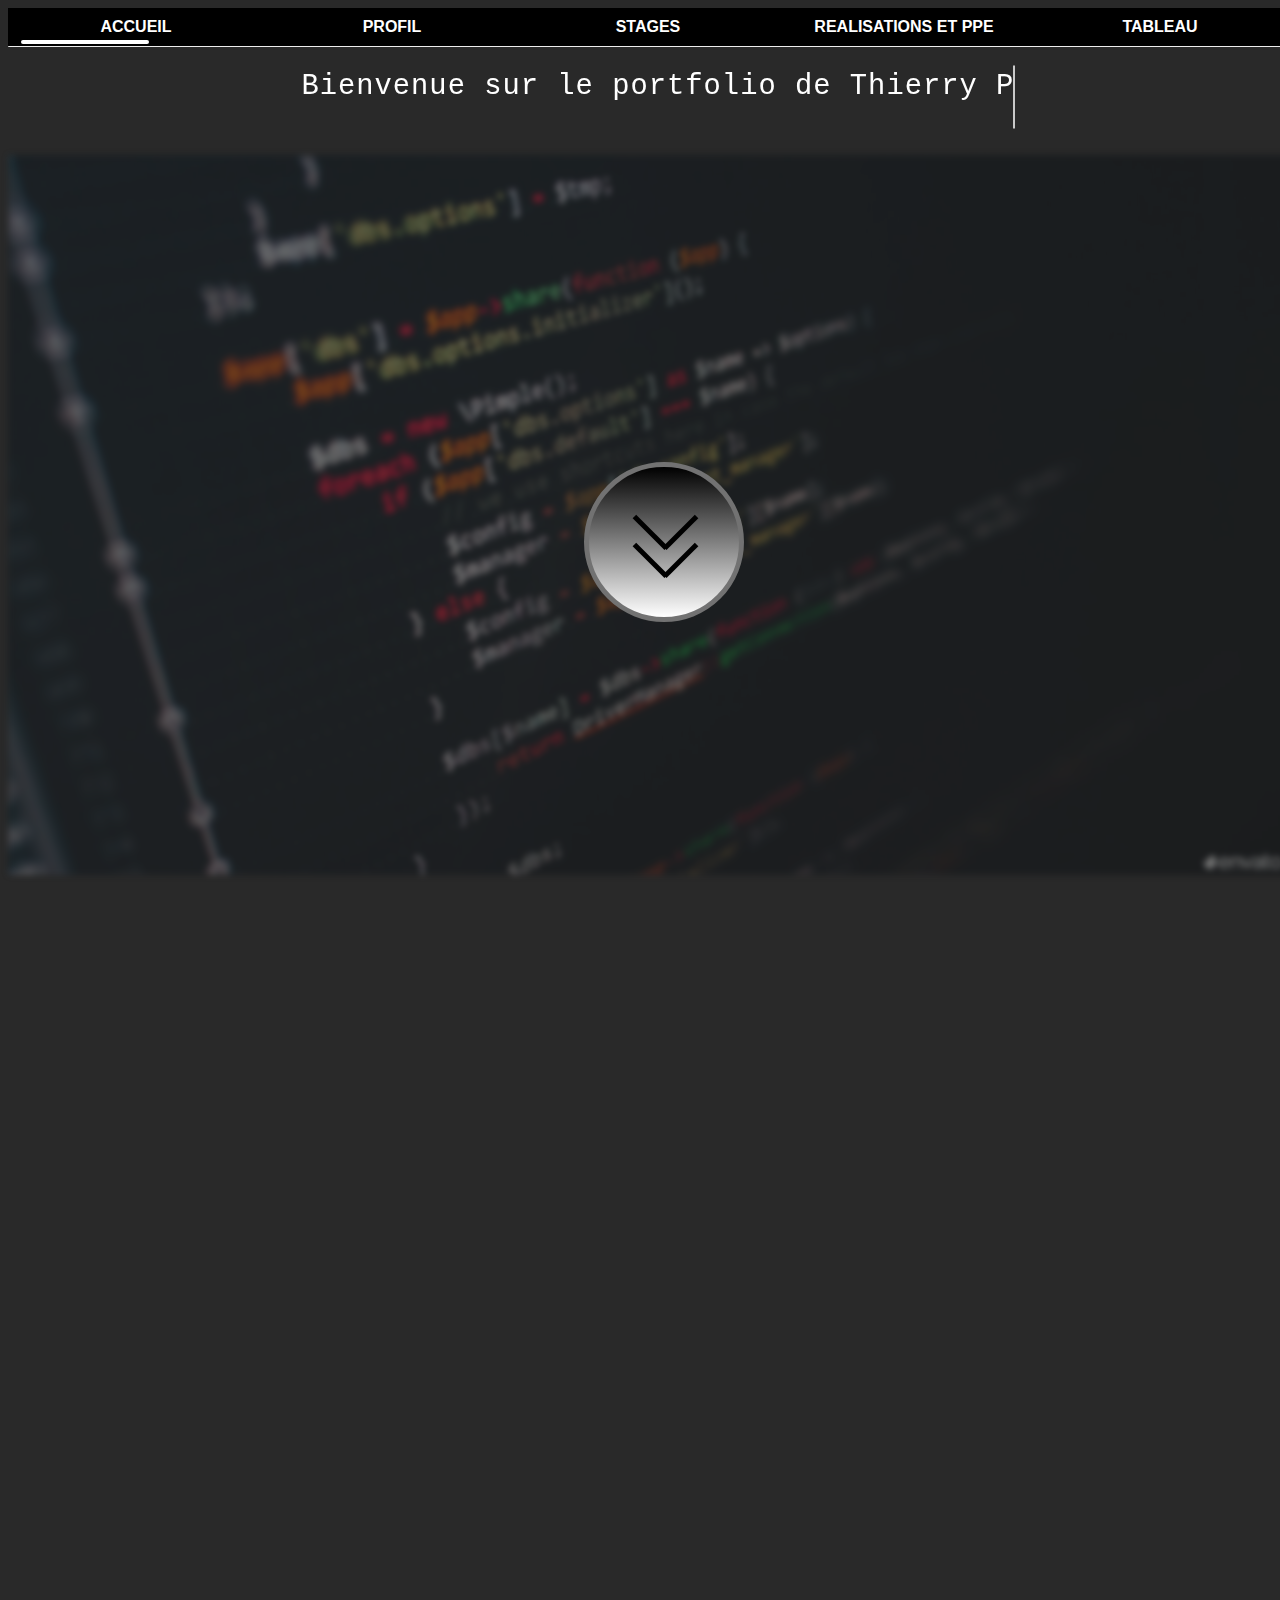
<file: index.html>
<!DOCTYPE html>
<html>

    <head>

        <meta charset="utf-8" />
        <title>Portfolio</title>
        <link rel='stylesheet' href='portfolio.css'/>
        <script src="portfolio.js"></script>
        <link href="https://unpkg.com/aos@2.3.1/dist/aos.css" rel="stylesheet">

    </head>

    <body>

      <div data-aos="fade-left" data-aos-duration = "1650" data-aos-easing= "ease" data-aos-delay= "30">

        <script src="https://unpkg.com/aos@2.3.1/dist/aos.js"></script>

        <script>
          AOS.init();
        </script>

        <div data-aos="fade-left" data-aos-duration = "1650" data-aos-easing= "ease" data-aos-delay= "30">

          <nav>

            <a href="index.html">ACCUEIL</a>
            <a href="profil.html">PROFIL</a>
            <a href="stages.html">STAGES</a>
            <a href="realisations.html">REALISATIONS ET PPE</a>
            <a href="tableau.html">TABLEAU</a>
            <div id="indicator"></div>

          </nav>

        </div>

        </body>

        <hr>
  
        <div id="body">
          
          <div data-aos="fade" data-aos-duration = "500" data-aos-easing= "linear" data-aos-delay= "1200">

            <p class="line-1 anim-typewriter">Bienvenue sur le portfolio de Thierry PORTAL !</p>
            <img src="images/image_acceuil_code.jpg" class="image_code">

          </div>

            <div onclick=descendre()>

              <div class="center-con" data-aos="fade" data-aos-duration = "500" data-aos-easing= "linear" data-aos-delay= "2000">

                <div class="round">

                    <span class="apparition"></span>
                    <span class="apparition"></span>
                    <span class="apparition"></span>
                    <span class="apparition"></span>
                    
                </div>
                
              </div>

            </div>
            
            <br><br>

            <div class="fond2">
              <div class="wrapper" data-aos="fade-down-left" data-aos-duration = "1650" data-aos-easing= "ease" data-aos-delay= "30">
                  
                <div class="container" id="c0">
                  <div class="image" id="i0">                     
                    <div class="city">

                      <a href="stages.html">

                        <?xml version="1.0" encoding="utf-8"?>                       
                        <svg version="1.1" id="Layer_1" xmlns="http://www.w3.org/2000/svg" xmlns:xlink="http://www.w3.org/1999/xlink" x="0px" y="0px"
                        viewBox="0 0 300 225" style="enable-background:new 0 0 300 225;" xml:space="preserve">                       
                        <image xlink:href="images/Entreprise.png" x="30" y="30" height="250" width="250"></image>                  
                        </svg>
                  
                    </div>
                  </div>

                  <div class="story" id="s0">

                    <div class="info">

                      <h3>Stages</h3>
                      <p> Dans cette section, vous retrouverez les compétences que m'ont permis d'aquérir mes stages à travers les missions que j'ai pu effectué</p>
                    
                    </div>
                  </div>
                  </a>
                </div>

                <div class="container" id="c1">
                  <div class="image" id="i1">
                    <div class="city">

                      <a href="realisations.html">
                      <?xml version="1.0" encoding="utf-8"?>
                      <svg version="1.1" id="Layer_1" xmlns="http://www.w3.org/2000/svg" xmlns:xlink="http://www.w3.org/1999/xlink" x="0px" y="0px"
                      viewBox="0 0 300 225" style="enable-background:new 0 0 300 225;" xml:space="preserve">                      
                        <image xlink:href="images/coding.png" x="30" y="30" height="250" width="250"></image>               
                        </svg>
                    </div>
                  </div>
                  <div class="story" id="s1">
                    <div class="info">

                        <h3>Réalisations et PPE</h3>
                        <p>Dans cette section, vous retrouverez mes réalisations durant mon cursus de BTS SIO. Ces réalisations représentent la mise en application des compétences acquises au cours de cette année</p>
                        
                    </div>
                  </div>
                  </a>
                </div>

                <div class="container" id="c2">
                  <div class="image" id="i2">
                    <div class="city">

                      <a href="profil.html">

                        <?xml version="1.0" encoding="utf-8"?>
                        <svg version="1.1" id="Layer_1" xmlns="http://www.w3.org/2000/svg" xmlns:xlink="http://www.w3.org/1999/xlink" x="0px" y="0px"
                        viewBox="0 0 300 225" style="enable-background:new 0 0 300 225;" xml:space="preserve">
                        <image xlink:href="images/homme.png" x="30" y="30" height="250" width="250"></image>
                        </svg>
                  
                    </div>
                  </div>

                  <div class="story" id="s2">
                    <div class="info">

                      <h3>Profil</h3>
                      <p>Dans cette section, vous retrouverez une présentation de qui je suis, de mon parcours et de mes compétences</p>
                          
                    </div>
                  </a>
                  </div>
                </div>
                    
                <div class="container" id="c3">
                  <div class="image" id="i3">
                    <div class="city">

                      <a href="tableau.html">
                      <?xml version="1.0" encoding="utf-8"?>
                      <svg version="1.1" id="Layer_1" xmlns="http://www.w3.org/2000/svg" xmlns:xlink="http://www.w3.org/1999/xlink" x="0px" y="0px"
                      viewBox="0 0 300 225" style="enable-background:new 0 0 300 225;" xml:space="preserve">
                      <image xlink:href="images/tableau.png" x="30" y="30" height="250" width="250"></image>
                      </svg>

                    </div>
                  </div>

                  <div class="story" id="s3">
                    <div class="info">

                      <h3>Tableau</h3>
                      <p>Dans cette section, vous retrouverez un tableau récapitulant les compétances que j'ai acquises ainsi qu'une section projets où j'ai mis en application ces compétences</p>                  
                      
                    </a>

                    </div>

                  </div>

                </div>
  <br><br><br><br><br><br><br><br><br><br><br><br><br><br><br><br><br><br><br><br><br><br><br><br><br><br><br><br><br><br><br><br><br><br><br><br><br><br><br>

        </div>

      </div>

    </body>

</html>
</file>
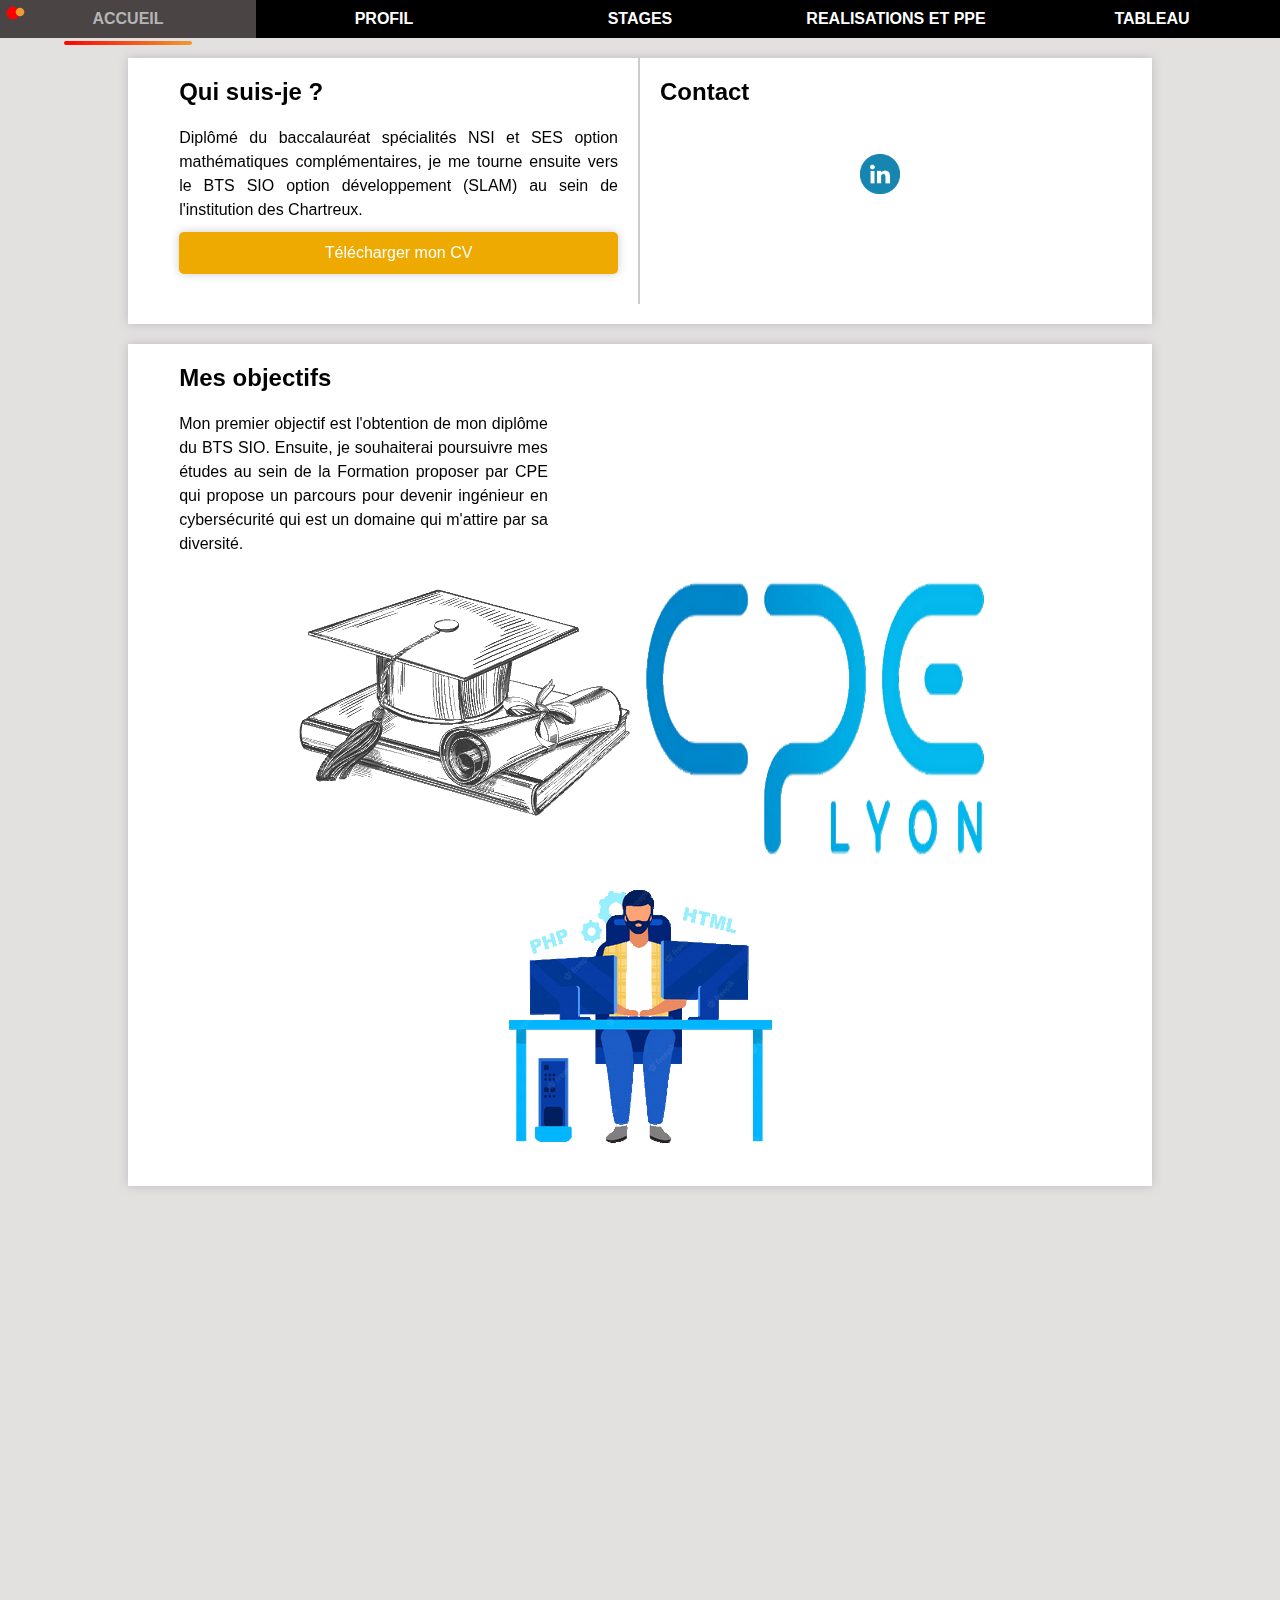
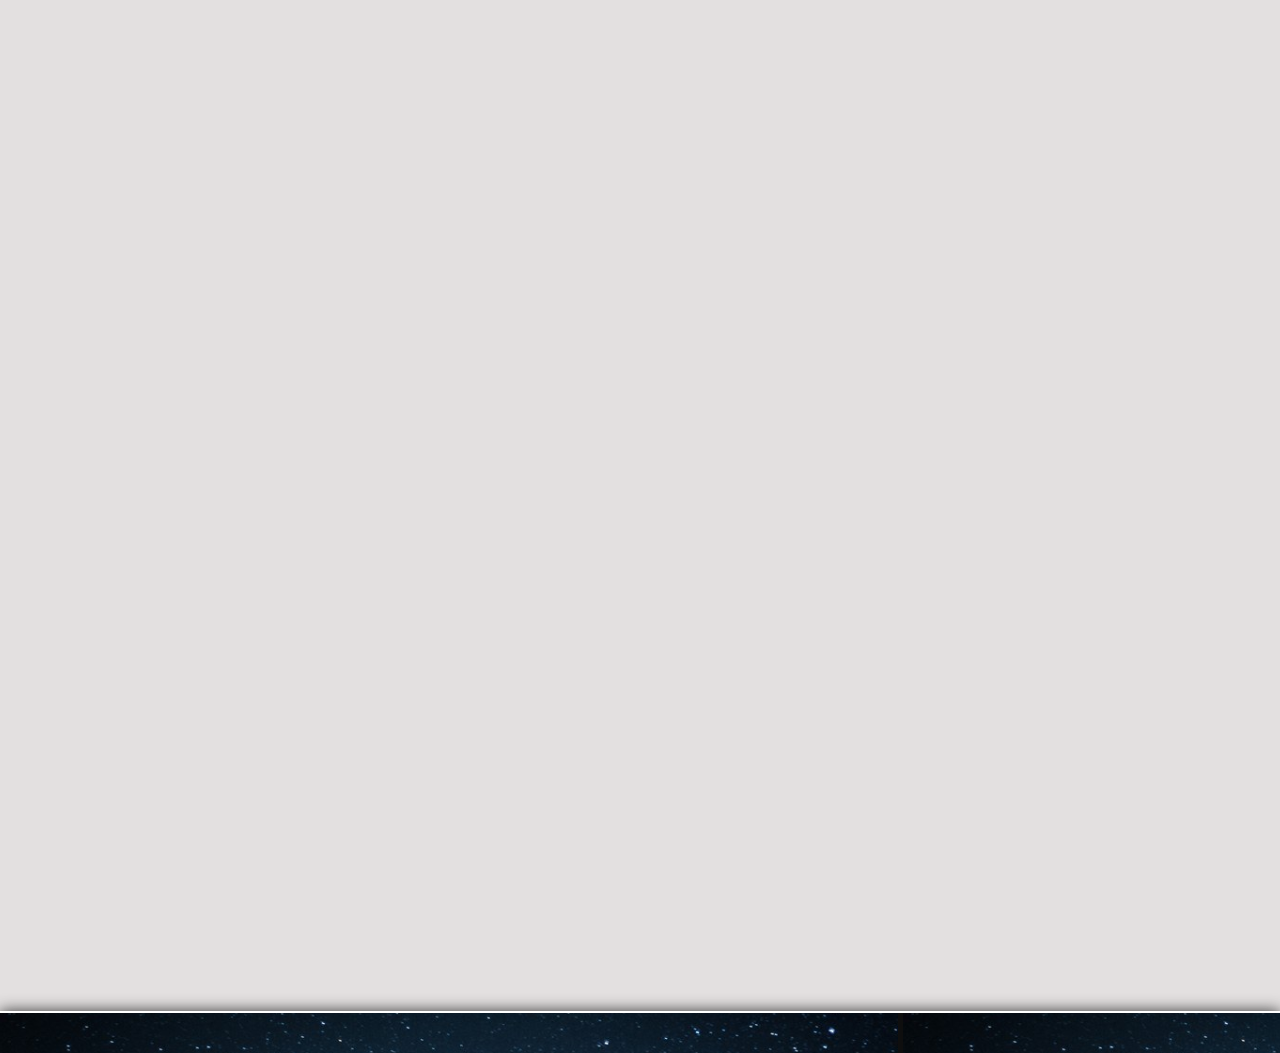
<file: profil.html>
<html>
    <head>
        <title>Profil</title>
        <meta charset="utf-8">
        <meta name="viewport" content="width=device-width, initial-scale=1, user-scalable=no">
        <link href="https://unpkg.com/aos@2.3.1/dist/aos.css" rel="stylesheet">
        <link rel="stylesheet" href="profil.css">
    </head>
    <body>

        <script src="https://unpkg.com/aos@2.3.1/dist/aos.js"></script>

        <script>
          AOS.init();
        </script>

        <nav>
            
            <a href="index.html">ACCUEIL</a>
            <a href="profil.html">PROFIL</a>
            <a href="stages.html">STAGES</a>
            <a href="realisations.html">REALISATIONS ET PPE</a>
            <a href="tableau.html">TABLEAU</a>
            <div id="indicator"></div>

        </nav>
        
        <div data-aos="fade-left" data-aos-duration = "1650" data-aos-easing= "ease" data-aos-delay= "30">
            <section>

                <div class="prez">
                    <h2>Qui suis-je ?</h2>
                    <p>Diplômé du baccalauréat spécialités NSI et SES option mathématiques complémentaires,
                    je me tourne ensuite vers le BTS SIO option développement (SLAM) au sein de 
                    l'institution des Chartreux.
                    </p>
                    <a href="CV_Francais_PORTAL_Thierry.pdf" download>Télécharger mon CV</a>
                </div>
                <div class="contact">
                    <h2>Contact</h2>
                    <br>
                    <div class="social">
                        <a href="https://www.linkedin.com/in/thierry-portal-410957235/"><img src="images/lk.PNG" alt="Logo Lk"></a>
                    </div>
                </div>
            </section>
        </div>

        <div data-aos="fade-left" data-aos-duration = "1650" data-aos-easing= "ease" data-aos-delay= "30">
            <section>
                <h2>Mes objectifs</h2>
                <div class="obj">
                    <p>Mon premier objectif est l'obtention de mon diplôme du BTS SIO. Ensuite, je souhaiterai poursuivre mes études au sein de la Formation
                    proposer par CPE qui propose un parcours pour devenir ingénieur en cybersécurité qui est un domaine qui m'attire par sa diversité.
                    </p>
                </div>
                    <img src="images/diplome.png">
                    <img src="images/cpe.png">
                    <img src="images/inge.png">  
            </section>
        </div>

        <div data-aos="fade-left" data-aos-duration = "1650" data-aos-easing= "ease" data-aos-delay= "30">
            <section>

                <div data-aos="fade-left" data-aos-duration = "1850" data-aos-easing= "ease" data-aos-delay= "30">
                    <h2>Formation</h2>
                    <div class="exp">
                        <div class="exp-logo">
                            <a href="#"><img src="images/chartreux.png" alt="Logo EDHEC"></a>
                        </div>
                        <div class="exp-info">
                            <h3>Institution des Chartreux - BTS SIO</h3>
                            <h4>2021 - 2023</h4>
                        </div>
                        <div class="exp-desc">
                            <p></p>
                        </div>
                    </div>
                </div>

                <div data-aos="fade-left" data-aos-duration = "1850" data-aos-easing= "ease" data-aos-delay= "30">
                    <div class="exp">
                        <div class="exp-logo">
                            <a href="#"><img src="images/ecole.png" alt="Logo Dumont"></a>
                        </div>
                        <div class="exp-info">
                            <h3>Lycée Notre dame de Bellegarde</h3>
                            <h4>2018 - 2021</h4>
                        </div>
                        <div class="exp-desc">
                            <p>Spécialités NSI SES option mathématiques complémentaires</p>
                        </div>
                    </div>
                </div>

                <div data-aos="fade-left" data-aos-duration = "1850" data-aos-easing= "ease" data-aos-delay= "30">
                    <div class="exp">
                        <div class="exp-logo">
                            <a href=""><img src="images/ecole.png" alt=""></a>
                        </div>
                        <div class="exp-info">
                            <h3>Collège Notre dame de Bellegarde</h3>
                            <h4>2014 - 2018</h4>
                        </div>
                        <div class="exp-desc">
                            <p></p>
                        </div>
                    </div>
                </div>

            </section>
        </div>

        <div data-aos="fade-left" data-aos-duration = "1650" data-aos-easing= "ease" data-aos-delay= "30">
            <section>
                <h2>Compétences</h2>
                <h3 class="h3gauche">Professionnelles</h3>

                <div class="comp">
                <img src="images/web.png" alt="web">
                <img class="logo_prog" src="images/programmation.png" alt="programmation">
                </div>
            </section>
        </div>
        
        <div data-aos="fade-left" data-aos-duration = "1650" data-aos-easing= "ease" data-aos-delay= "30">
            <section>

                <h2>Centres d'intérêt</h2>
                <figure class="interet">
                    <img src="images/bb.png" alt="Basket">
                    <figcaption>Basket</figcaption>
                </figure>
                <figure class="interet">
                    <img src="images/voyage.png" alt="Voyage">
                    <figcaption>Voyage</figcaption>
                </figure>
                <figure class="interet">
                    <img src="images/coding2.png" alt="Coding">
                    <figcaption>Coding</figcaption>
                </figure>

            </section>
        </div>
        
        <footer>
        </footer>
    </body>
</html>
</file>
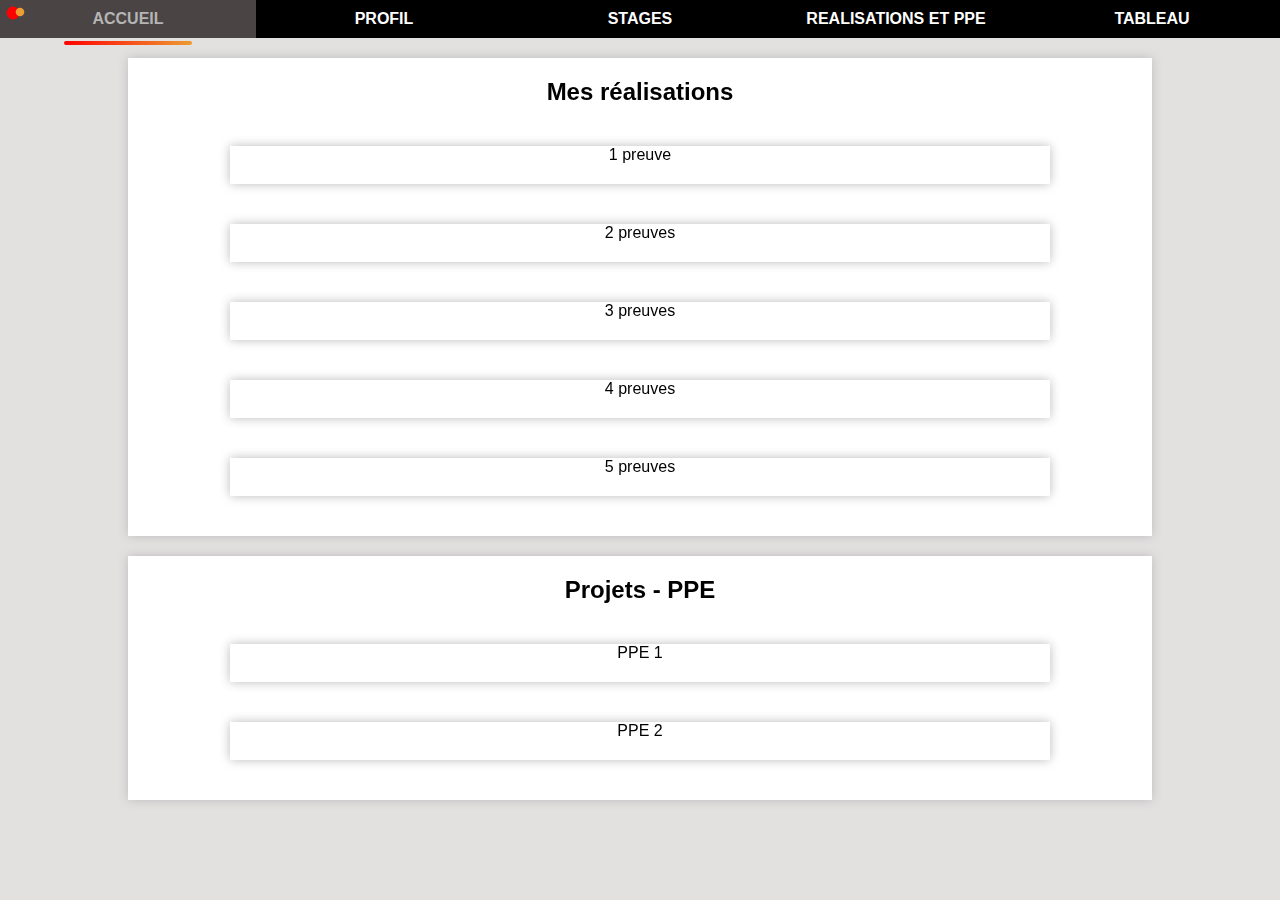
<file: realisations.html>
<!DOCTYPE html>
<html>

    <head>
        <title>Mes réalisations</title>
        <meta charset="utf-8">
        <meta name="viewport" content="width=device-width, initial-scale=1, user-scalable=no">
        <link href="https://unpkg.com/aos@2.3.1/dist/aos.css" rel="stylesheet">
        <link rel="stylesheet" href="realisations.css">
    </head>

    <body>
        
        <script src="https://unpkg.com/aos@2.3.1/dist/aos.js"></script>

        <script>
          AOS.init();
        </script>

            <nav>
                    
                <a href="index.html">ACCUEIL</a>
                <a href="profil.html">PROFIL</a>
                <a href="stages.html">STAGES</a>
                <a href="realisations.html">REALISATIONS ET PPE</a>
                <a href="tableau.html">TABLEAU</a>
                <div id="indicator"></div>
    
            </nav>

        <div data-aos="fade-left" data-aos-duration = "1650" data-aos-easing= "ease" data-aos-delay= "30">
            <section>
                <h2>Mes réalisations</h2>

                <section>
                    1 preuve
                </section>

                <section>
                    2 preuves
                </section>

                <section>
                    3 preuves
                </section>

                <section>
                    4 preuves
                </section>

                <section>
                    5 preuves
                </section>

            </section>

            <section>
                
                <h2>Projets - PPE</h2>

                <section>
                    PPE 1
                </section>

                <section>
                    PPE 2
                </section>

            </section>

        </div>
    </body>

</html>
</file>
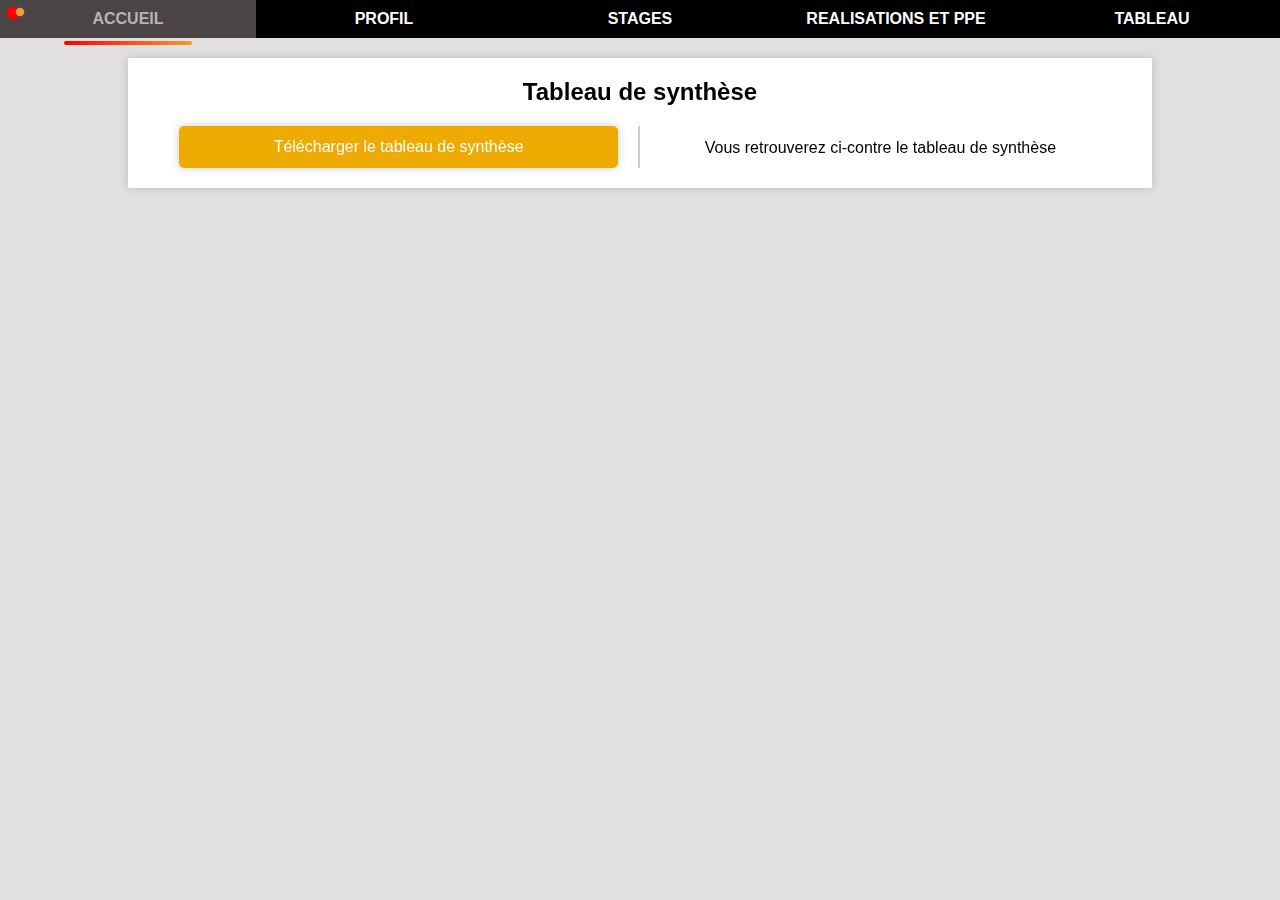
<file: tableau.html>
<!DOCTYPE html>
<html>

    <head>
        <title>Tableau de synthèse</title>
        <meta charset="utf-8">
        <meta name="viewport" content="width=device-width, initial-scale=1, user-scalable=no">
        <link href="https://unpkg.com/aos@2.3.1/dist/aos.css" rel="stylesheet">
        <link rel="stylesheet" href="tableau.css">
    </head>

    <body>
        
        <script src="https://unpkg.com/aos@2.3.1/dist/aos.js"></script>

        <script>
          AOS.init();
        </script>

        <nav>
                    
            <a href="index.html">ACCUEIL</a>
            <a href="profil.html">PROFIL</a>
            <a href="stages.html">STAGES</a>
            <a href="realisations.html">REALISATIONS ET PPE</a>
            <a href="tableau.html">TABLEAU</a>
            <div id="indicator"></div>

        </nav>

        <div data-aos="fade-left" data-aos-duration = "1650" data-aos-easing= "ease" data-aos-delay= "30">
            <section>
                <h2>Tableau de synthèse</h2>

                <div class="prez">
                    <a href="Tableau_synthese.xlsx" download>Télécharger le tableau de synthèse</a>
                </div>

                <div class="contact">
                    <div class="social">
                        <p>Vous retrouverez ci-contre le tableau de synthèse</p>
                    </div>
                </div>

            </section>

        </div>
    </body>

</html>
</file>
<file: portfolio.css>
/************************************Généralités************************************/

html{
  height: 100%;
  width: 100%;
}

body {
  height: 100%;
  width: 100%;
  background-color: #292929;
}

hr{
  margin-top: -1px;
}

/************************************Menu Navigation************************************/

nav {
  background-color: black;
  display: table;
  margin: 0 auto;
  width: 100%;
}

nav a {
  position: relative;
  width: 20%;
  display: table-cell;
  text-align: center;
  color: rgb(255, 255, 255);
  text-decoration: none;
  font-family: Verdana, Geneva, Tahoma, sans-serif;
  font-weight: bold;
  padding: 10px;
  transition: 0.9s ease color;
}

nav a:before,
nav a:after {
  content: "";
  position: absolute;
  border-radius: 50%;
  transform: scale(0);
  transition: 0.9s ease transform;
}

nav a:before {
  left: 10px;
  width: 6px;
  height: 6px;
}

nav a:after {
  left: 18px;
  width: 4px;
  height: 4px;
}

nav a:nth-child(1):before {
  background-color: red;
}

nav a:nth-child(1):after {
  background-color: #ee9d32;
}

nav a:nth-child(2):before {
  background-color: #fece20;
}

nav a:nth-child(2):after {
  background-color: #69c804;
}

nav a:nth-child(3):before {
  background-color: rgb(3, 136, 41);
}

nav a:nth-child(3):after {
  background-color: rgb(36, 180, 165);
}

nav a:nth-child(4):before {
  background-color: rgb(12, 152, 194);
}

nav a:nth-child(4):after {
  background-color: rgb(104, 20, 149);
}

#indicator {
  position: absolute;
  top: 85%;
  left: 1%;
  bottom: 0;
  width: 10%;
  height: 4px;
  background-color: rgb(255, 255, 255);
  border-radius: 5px;
  transition: 0.9s ease left;
}

nav a:hover {
  color: rgb(181, 181, 181);
}

nav a:hover:before,
nav a:hover:after {
  transform: scale(2.15);
}

nav a:nth-child(1):hover ~ #indicator {
  left: 5%;
  background: linear-gradient(130deg, red, #ee9d32);
  transition: 0.9s ease left;
}

nav a:nth-child(2):hover ~ #indicator {
  left: 24.5%;
  background: linear-gradient(130deg, #fece20, #69c804);
  transition: 0.9s ease left;
}

nav a:nth-child(3):hover ~ #indicator {
  left: 44.5%;
  background: linear-gradient(130deg, rgb(3, 136, 41), rgb(36, 180, 165));
  transition: 0.9s ease left;
}

nav a:nth-child(4):hover ~ #indicator {
  left: 65%;
  background: linear-gradient(130deg, rgb(12, 152, 194), rgb(104, 20, 149));
  transition: 0.9s ease left;
}

nav a:nth-child(5):hover ~ #indicator {
  left: 84.5%;
  background: linear-gradient(130deg, rgb(190, 16, 181), rgb(214, 28, 155));
  transition: 0.9s ease left;
}

nav a:nth-child(1):hover, nav a:nth-child(2):hover, nav a:nth-child(3):hover, nav a:nth-child(4):hover, nav a:nth-child(5):hover{
  background: rgb(74, 68, 68);
  transition: 0.9s ease left;
}

/************************************Image d'accueil Code************************************/

#body .image_code{
  margin-top: -5px;
  width : 100%;
  height : auto;
  opacity: 0.35;
  filter: blur(3px)
}

/************************************Flèche double + Animation************************************/

.center-con {
  top: 50%;
  left: 45%;
  position: absolute;
  height: 100vh;
  align-items: center;
  justify-content: center;
  opacity: 0.75;
}

.round {
  position: relative;
  border: 5px solid rgb(114, 114, 114);
  background: linear-gradient(180deg, rgb(0, 0, 0), rgb(255, 255, 255));
  width: 150px;
  height: 150px;
  border-radius: 100%;
}

.apparition {
  z-index: 1;
  height: 4.5px;
  margin:1.5px;
  width: 45px;
  background: black;
  transition: 0.4s ease;
}

.apparition:first-child {
  display: block;
  position: absolute;
  transform: rotate(45deg);
  left: 25%;
  bottom: 35%;
}

.apparition:nth-child(2) {
  display: block;
  position: absolute;
  transform: rotate(-45deg);
  left: 45%;
  bottom: 35%;
}

.apparition:nth-child(3) {
  display: block;
  position: absolute;
  transform: rotate(45deg);
  left: 25%;
  bottom: 54%;
}

.apparition:nth-child(4) {
  display: block;
  position: absolute;
  transform: rotate(-45deg);
  left: 45%;
  bottom: 54%;
}

.round:hover .apparition:nth-child(1) {
  transform: rotate(-135deg);
}

.round:hover .apparition:nth-child(2) {
  transform: rotate(135deg);
}

.round:hover .apparition:nth-child(3) {
  transform: rotate(225deg);
}

.round:hover .apparition:nth-child(4) {
  transform: rotate(-225deg);
}

.center-con:hover, .round:hover{
  transform: scale(1.25);
  transition: transform 2s;
} 

/************************************Typing animation************************************/

@import url(https://fonts.googleapis.com/css?family=Anonymous+Pro);

.line-1{
    position: relative;
    top: 50%;  
    width: 24em;
    margin: 0 auto;
    border-right: 2px solid rgba(255,255,255,.75);
    font-size: 180%;
    text-align: center;
    white-space: nowrap;
    overflow: hidden;
    transform: translateY(-50%);    
}

/* Animation */
.anim-typewriter{

  color: white;
  font-family: 'Anonymous Pro', monospace;  
  margin-top: 50px;
  position: relative;

  animation: typewriter 2.5s steps(54) 1s 0 normal both,
             blinkTextCursor 600ms steps(54) infinite normal;
             animation-iteration-count: 1;
}

@keyframes typewriter{
  from{width: 0;}
  to{width: 28em;}
}

@keyframes blinkTextCursor{
  from{border-right-color: white;}
  to{border-right-color: transparent;}
}

/************************************ Fond + Vignettes  ************************************/

.fond2 {
  width  : 100%;
  height : 100%;
  background-color: #292929;
  opacity: 1;
}

@import url('https://fonts.googleapis.com/css?family=Raleway:200');

.wrapper {
  position: absolute;
  top: 135%;
  left: 40%;
  width: 300px;
  height: 500px;
  perspective: 900px;
}

.container {
  position: absolute;
  top: 0%;
  width: 100%;
  height: 100%;
  margin-top: -65%;
  transition: 0.9s all ease;
  transform: rotateX(60deg) scale(0.7);
  perspective: 900px;
  box-shadow: 0px 20px 50px #555;
  animation: entry 2.3s linear 1;
}

#c0 {
  position: absolute;
  top: 0%;
  width: 100%;
  height: 100%;
  left: -50%;
  background: linear-gradient(to bottom, #1bbee9 10%, #1bbee2 100%);
  z-index: 300;
  box-shadow: 0px 20px 100px #555;
}

#c1 {
  background: linear-gradient(to bottom, #ee6ba6 10%, #ed597e 100%);
  box-shadow: 0px 20px 100px #555;
  left: 50%;
  z-index: 0;
}

#c2 {
  left: -150%;
  z-index: 0;
  background: linear-gradient(to bottom, #1fe63c 30%, #0e7e2e 100%);
  box-shadow: 0px 20px 100px #555;
}

#c3 {
  left: 150%;
  z-index: 0;
  background: linear-gradient(to top, #f8b119 90%, #f8b119 100%);
  box-shadow: 0px 20px 100px #555;
}

.container:hover {
  cursor: pointer;
  transform: rotate(0deg) scale(1) translateY(10px);
  transition: 1s all ease;
  z-index: 400;
}

.image {
  position: absolute;
  top: 0%;
  left: 0%;
  width: 100%;
  height: 45%;
  background: linear-gradient(to bottom, #1bbee9 10%, #1bbee2 100%);
}

#i1 {
  background: linear-gradient(to bottom, #ee6ba6 10%, #ed597e 100%);
}

#i2 {
  background: linear-gradient(to bottom, #1fe63c 30%, #0e7e2e 100%);
}

#i3{
  background: linear-gradient(to top, #f8b119 90%, #f8b119 100%);
}

.story {
  position: absolute;
  top: 45%;
  left: 0%;
  height: 55%;
  width: 100%;
  background: linear-gradient(to bottom, #1bbee9 10%, #1bbee2 100%);
  z-index: 30;
}

#s1 {
  background: linear-gradient(to bottom, #ee6ba6 10%, #ed597e 100%);
}

#s2 {
  background: linear-gradient(to bottom, #107b20 10%, #0c6b27 100%);
}

#s3 {
  background: linear-gradient(to bottom, #f8b119 90%, #f8b119 100%);
  
}

.info {
  position: absolute;
  top: 10%;
}

h3 {
  text-align: center;
  text-shadow: 0px 0px 10px #eee;
  color: #eee;
  letter-spacing: 2px;
}

h4 {
  color: #111;
  position: absolute;
  top: 30%;
  left: 30%;
  letter-spacing: 2px;
}

h1 {
  color: #111;
  left: 30%;
  letter-spacing: 2px;
  text-align: center;
}

p {
  font-size: 14px;
  color: #fff;
  padding: 0px 20px 20px 20px;
  line-height: 150%;
  text-align: center;
  letter-spacing: 1px;
}

.page {
  position: absolute;
  top: 80%;
  width: 100%;
  left: 0%;
  height: 20%;
  z-index: 30;
}

li {
  position: absolute;
  top: 50%;
  list-style: none;
  color: #111;
}

li:nth-child(1) {
  left: 15%;
  animation: simple1 1s linear infinite;
}

li:nth-child(2) {
  right: 15%;
  animation: simple 1s linear infinite;
}

@keyframes simple {
  50% {
    transform: translateX(10px);
    opacity: 0.5;
  }
  100% {
    transform: translateX(10px);
    opacity: 0;
  }
}

@keyframes simple1 {
  50% {
    transform: translateX(-10px);
    opacity: 0.5;
  }
  100% {
    transform: translateX(-10px);
    opacity: 0;
  }
}

@keyframes entry {
  0% {
    top: -20%;
    opacity: 0.1;
  }
  100% {
    top: 0%;
  }
}
</file>
<file: profil.css>
/*STYLES GENERAUX*/
h1{
    text-align: center;
}
*{
    font-family: Avenir, sans-serif;
    padding: 0px;
    margin: 0px;
    text-align: justify;
    box-sizing: border-box;
}
body{
    background: #e3e0e0;
}
p{
    font-size: 1em;
    line-height: 1.5em;
}
a{
    text-decoration: none;
    color: #000;
}

/*HEADER & FOOTER*/
header, footer{
    width: 100%;
    padding: 20px 0px;
    background: url("images/bk.PNG") #4f4f4f;
    box-shadow: 0px 0px 15px #333;
}
header{
    border-bottom: 2px solid #fff;
    height: 120px;
}
header h1{
    color: white;
    font-size: 1.5em;
    width: 90%;
    margin: 0 auto;
}

footer{
    border-top: 2px solid #fff;
}
footer p{
    width: 90%;
    margin: 0 auto;
    color: #fff;
    text-align: center;
}
footer a{
    color: #fff;
}

.bouton_home{
    margin-top: -2.5%;
}

.bouton_home:hover{
    transform: translate(0.1%, 0.1%);
    width: 7%;
}

/*SECTIONS*/
section{
    display: flex; 
    flex-flow: row wrap;
    justify-content: center;
    width: 100%;
    padding-bottom: 20px;
    margin: 20px auto;
    box-shadow: 0px 0px 10px #bbb;
    background-color: #fff;
}

section h2{
    margin: 20px 0;
    width: 90%;
}
section > div{
    width: 90%;
}

/*SECTION INFOS*/

.prez{
    border-bottom: 2px dashed #ccc;
}
.prez a{
    display: block;
    text-align: center;
    padding: 10px;
    margin: 10px auto 30px auto;
    color: #fff;
    background-color: #EA0;
    box-shadow: 0px 0px 10px #ccc;
    border-radius: 5px;
}

.prez button{
    display: block;
    text-align: center;
    padding: 10px;
    margin: 10px auto 30px auto;
    color: #fff;
    background-color: #EA0;
    box-shadow: 0px 0px 10px #ccc;
    border-radius: 5px;
}

.social{
    display: flex;
    justify-content: space-around;
    margin: 10px auto 0px auto;
}
.social img{
    width: 40px;
    height: 40px;
}

/*SECTION EXP ET FORMATION*/
.exp{
    display: flex;
    flex-flow: row wrap;
    border-bottom: 1px solid #bbb;
    padding-bottom: 10px;
    margin-bottom: 10px;
}
.exp-info{
    display: flex;
    flex-flow: column wrap;
}
.exp-logo{
    flex: 0 0 25%;
    max-width: 100px;
}
.exp-info{
    flex: 0 0 70%;
    margin-left: auto;
}
.exp img{
    width: 100%;
}
.exp h3{
    font-size:  1.2em;
}
.exp h4{
    font-size:  1em;
    font-weight: normal;
}
/*SECTION OBJECTIFS*/
.obj{
    display:flex;
    flex-flow: row wrap;
    margin-bottom: 10px;
}
.obj p{
    flex: 0 0 40%;
}

/*SECTION COMPETENCES*/
.h3gauche{
    width: 90%;
}
.comp{
    display:flex;
    flex-flow: row wrap;
    margin-bottom: 10px;
}
.comp p{
    flex: 0 0 40%;
}
.comp2{
    display: flex;
    flex-flow: row wrap;
    justify-content: space-between;
}
.logo_prog{
    margin-left: 8%;
}

/*SECTION INTERETS*/
.interet{
    flex: 0 1 50%;
    display: flex;
    flex-flow: column wrap;
    align-items: center;
    margin-bottom: 20px;
}
.interet img{
    width: 80px;
    height: 80px;
    border-radius: 50%;
    box-shadow: 0px 0px 15px #555;
}

/*VERSION BUREAU DU CV*/
@media screen and (min-width: 980px){
    section{
        width: 80%;
        box-shadow: 0px 0px 10px #bbb;
    }
    a:hover{
        color: rgba(211, 211, 211, 0.718);
    }
    header h1{
        width: 80%;
    }
    .prez, .contact{
        flex: 0 0 45%;
    }
    .prez{
        border-bottom: none;
        border-right: 2px solid #ccc;
        padding-right: 20px;
        margin-left: auto;
    }
    .contact{
        padding-left: 20px;
        margin-right: auto;
    }
    .prez a{
        border: 2px solid transparent;
    }
    .prez a:hover{
        color: #f28835;
        background-color: #fff;
        border: 2px solid #f28835;
        box-shadow: 0px 0px 20px #666;
    }
    .exp-logo{
        flex: 0 0 10%;
    }
    .exp-info, .exp-desc{
        flex: 0 0 85%;
        margin-left: auto;
    }
    .interet{
        flex: 0 1 25%;
    }
}

.btn_accueil {

    background-color: rgb(201, 237, 250);
    color: white;
    font-size: 30px;
    border: 2px solid rgb(11, 200, 200);
    -webkit-transition-duration: 0.4s;
    transition-duration: 0.4s;

}
    
.btn_accueil:hover {
    background-color: rgb(11, 200, 200); /* Green */
    color: rgb(11, 200, 200);
}

/* CSS */
.button-43 {
  background-image: linear-gradient(-180deg, #37AEE2 0%, #1E96C8 100%);
  border-radius: .5rem;
  box-sizing: border-box;
  color: #FFFFFF;
  display: flex;
  font-size: 16px;
  justify-content: center;
  padding: 1rem 1.75rem;
  text-decoration: none;
  width: 10%;
  border: 0;
  cursor: pointer;
  user-select: none;
  -webkit-user-select: none;
  touch-action: manipulation;
}

.button-43:hover {
  background-image: linear-gradient(-180deg, #1D95C9 0%, #17759C 100%);
}

@media (min-width: 768px) {
  .button-43 {
    padding: 1rem 2rem;
  }
}


/************************************Menu Navigation************************************/

nav {
    background-color: black;
    display: table;
    margin: 0 auto;
    width: 100%;
  }
  
  nav a {
    position: relative;
    width: 20%;
    display: table-cell;
    text-align: center;
    color: rgb(255, 255, 255);
    text-decoration: none;
    font-family: Verdana, Geneva, Tahoma, sans-serif;
    font-weight: bold;
    padding: 10px;
    transition: 0.9s ease color;
  }
  
  nav a:before,
  nav a:after {
    content: "";
    position: absolute;
    border-radius: 50%;
    transform: scale(0);
    transition: 0.9s ease transform;
  }
  
  nav a:before {
    left: 10px;
    width: 6px;
    height: 6px;
  }
  
  nav a:after {
    left: 18px;
    width: 4px;
    height: 4px;
  }
  
  nav a:nth-child(1):before {
    background-color: red;
  }
  
  nav a:nth-child(1):after {
    background-color: #ee9d32;
  }
  
  nav a:nth-child(2):before {
    background-color: #fece20;
  }
  
  nav a:nth-child(2):after {
    background-color: #69c804;
  }
  
  nav a:nth-child(3):before {
    background-color: rgb(3, 136, 41);
  }
  
  nav a:nth-child(3):after {
    background-color: rgb(36, 180, 165);
  }
  
  nav a:nth-child(4):before {
    background-color: rgb(12, 152, 194);
  }
  
  nav a:nth-child(4):after {
    background-color: rgb(104, 20, 149);
  }
  
  #indicator {
    position: absolute;
    top: 4.5%;
    left: 1%;
    bottom: 0;
    width: 10%;
    height: 4px;
    background-color: rgb(255, 255, 255);
    border-radius: 5px;
    transition: 0.9s ease left;
  }
  
  nav a:hover {
    color: rgb(181, 181, 181);
  }
  
  nav a:hover:before,
  nav a:hover:after {
    transform: scale(2.15);
  }
  
  nav a:nth-child(1):hover ~ #indicator {
    left: 5%;
    background: linear-gradient(130deg, red, #ee9d32);
    transition: 0.9s ease left;
  }
  
  nav a:nth-child(2):hover ~ #indicator {
    left: 24.5%;
    background: linear-gradient(130deg, #fece20, #69c804);
    transition: 0.9s ease left;
  }
  
  nav a:nth-child(3):hover ~ #indicator {
    left: 44.5%;
    background: linear-gradient(130deg, rgb(3, 136, 41), rgb(36, 180, 165));
    transition: 0.9s ease left;
  }
  
  nav a:nth-child(4):hover ~ #indicator {
    left: 65%;
    background: linear-gradient(130deg, rgb(12, 152, 194), rgb(104, 20, 149));
    transition: 0.9s ease left;
  }

  nav a:nth-child(5):hover ~ #indicator {
    left: 84.5%;
    background: linear-gradient(130deg, rgb(190, 16, 181), rgb(214, 28, 155));
    transition: 0.9s ease left;
  }
  
  nav a:nth-child(1):hover, nav a:nth-child(2):hover, nav a:nth-child(3):hover, nav a:nth-child(4):hover, nav a:nth-child(5):hover{
    background: rgb(74, 68, 68);
    transition: 0.9s ease left;
  }
</file>
<file: realisations.css>
/*STYLES GENERAUX*/
h1,h2,h3,h4{
    text-align: center;
}
*{
    font-family: Avenir, sans-serif;
    padding: 0px;
    margin: 0px;
    text-align: justify;
    box-sizing: border-box;
}
body{
    background: #e3e0e0;
}
p{
    font-size: 1em;
    line-height: 1.5em;
}
a{
    text-decoration: none;
    color: #000;
}

/*HEADER & FOOTER*/
header, footer{
    width: 100%;
    padding: 20px 0px;
    background: url("images/bk.PNG") #4f4f4f;
    box-shadow: 0px 0px 15px #333;
}
header{
    border-bottom: 2px solid #fff;
    height: 120px;
}
header h1{
    color: white;
    font-size: 1.5em;
    width: 90%;
    margin: 0 auto;
}

footer{
    border-top: 2px solid #fff;
}
footer p{
    width: 90%;
    margin: 0 auto;
    color: #fff;
    text-align: center;
}
footer a{
    color: #fff;
}

.bouton_home{
    margin-top: -0.5%;
}

.bouton_home:hover{
    transform: translate(0.1%, 0.1%);
    width: 7%;
}

/*SECTIONS*/
section{
    display: flex; 
    flex-flow: row wrap;
    justify-content: center;
    width: 100%;
    padding-bottom: 20px;
    margin: 20px auto;
    box-shadow: 0px 0px 10px #bbb;
    background-color: #fff;
}

section h2{
    margin: 20px 0;
    width: 90%;
}
section > div{
    width: 90%;
}

/*SECTION INFOS*/

.prez{
    border-bottom: 2px dashed #ccc;
}
.prez a{
    display: block;
    text-align: center;
    padding: 10px;
    color: #fff;
    background-color: #EA0;
    box-shadow: 0px 0px 10px #ccc;
    border-radius: 5px;
}

.social{
    display: flex;
    justify-content: space-around;
    margin: 10px auto 0px auto;
}
.social img{
    width: 40px;
    height: 40px;
}

/*SECTION EXP ET FORMATION*/
.exp{
    display: flex;
    flex-flow: row wrap;
    border-bottom: 1px solid #bbb;
    padding-bottom: 10px;
    margin-bottom: 10px;
}
.exp-info{
    display: flex;
    flex-flow: column wrap;
}
.exp-logo{
    flex: 0 0 25%;
    max-width: 100px;
}
.exp-info{
    flex: 0 0 70%;
    margin-left: auto;
}
.exp img{
    width: 100%;
}
.exp h3{
    font-size:  1.2em;
}
.exp h4{
    font-size:  1em;
    font-weight: normal;
}
/*SECTION OBJECTIFS*/
.obj{
    display:flex;
    flex-flow: row wrap;
    margin-bottom: 10px;
}
.obj p{
    flex: 0 0 40%;
}

/*SECTION COMPETENCES*/
.h3gauche{
    width: 90%;
}
.comp{
    display:flex;
    flex-flow: row wrap;
    margin-bottom: 10px;
}
.comp p{
    flex: 0 0 40%;
}
.comp2{
    display: flex;
    flex-flow: row wrap;
    justify-content: space-between;
}
.logo_prog{
    margin-left: 8%;
}

/*SECTION INTERETS*/
.interet{
    flex: 0 1 50%;
    display: flex;
    flex-flow: column wrap;
    align-items: center;
    margin-bottom: 20px;
}
.interet img{
    width: 80px;
    height: 80px;
    border-radius: 50%;
    box-shadow: 0px 0px 15px #555;
}

/*VERSION BUREAU DU CV*/
@media screen and (min-width: 980px){
    section{
        width: 80%;
        box-shadow: 0px 0px 10px #bbb;
    }
    a:hover{
        color: rgba(211, 211, 211, 0.718);
    }
    header h1{
        width: 80%;
    }
    .prez, .contact{
        flex: 0 0 45%;
    }
    .prez{
        border-bottom: none;
        border-right: 2px solid #ccc;
        padding-right: 20px;
        margin-left: auto;
    }
    .contact{
        padding-left: 20px;
        margin-right: auto;
    }
    .prez a{
        border: 2px solid transparent;
    }
    .prez a:hover{
        color: #f28835;
        background-color: #fff;
        border: 2px solid #f28835;
        box-shadow: 0px 0px 20px #666;
    }
    .exp-logo{
        flex: 0 0 10%;
    }
    .exp-info, .exp-desc{
        flex: 0 0 85%;
        margin-left: auto;
    }
    .interet{
        flex: 0 1 25%;
    }
}

section section:hover{
    transition: transform .2s; /* Animation */
    transform: scale(1.5);

}

.button-43 {
    background-image: linear-gradient(-180deg, #37AEE2 0%, #1E96C8 100%);
    border-radius: .5rem;
    box-sizing: border-box;
    color: #FFFFFF;
    display: flex;
    font-size: 16px;
    justify-content: center;
    padding: 1rem 1.75rem;
    text-decoration: none;
    width: 10%;
    border: 0;
    cursor: pointer;
    user-select: none;
    -webkit-user-select: none;
    touch-action: manipulation;
  }
  
  .button-43:hover {
    background-image: linear-gradient(-180deg, #1D95C9 0%, #17759C 100%);
  }
  
  @media (min-width: 768px) {
    .button-43 {
      padding: 1rem 2rem;
    }
  }

/************************************Menu Navigation************************************/

nav {
    background-color: black;
    display: table;
    margin: 0 auto;
    width: 100%;
  }
  
  nav a {
    position: relative;
    width: 20%;
    display: table-cell;
    text-align: center;
    color: rgb(255, 255, 255);
    text-decoration: none;
    font-family: Verdana, Geneva, Tahoma, sans-serif;
    font-weight: bold;
    padding: 10px;
    transition: 0.9s ease color;
  }
  
  nav a:before,
  nav a:after {
    content: "";
    position: absolute;
    border-radius: 50%;
    transform: scale(0);
    transition: 0.9s ease transform;
  }
  
  nav a:before {
    left: 10px;
    width: 6px;
    height: 6px;
  }
  
  nav a:after {
    left: 18px;
    width: 4px;
    height: 4px;
  }
  
  nav a:nth-child(1):before {
    background-color: red;
  }
  
  nav a:nth-child(1):after {
    background-color: #ee9d32;
  }
  
  nav a:nth-child(2):before {
    background-color: #fece20;
  }
  
  nav a:nth-child(2):after {
    background-color: #69c804;
  }
  
  nav a:nth-child(3):before {
    background-color: rgb(3, 136, 41);
  }
  
  nav a:nth-child(3):after {
    background-color: rgb(36, 180, 165);
  }
  
  nav a:nth-child(4):before {
    background-color: rgb(12, 152, 194);
  }
  
  nav a:nth-child(4):after {
    background-color: rgb(104, 20, 149);
  }

  nav a:nth-child(5):after {
    background-color: rgb(214, 28, 155);
  }
  
  #indicator {
    position: absolute;
    top: 4.5%;
    left: 1%;
    bottom: 0;
    width: 10%;
    height: 4px;
    background-color: rgb(255, 255, 255);
    border-radius: 5px;
    transition: 0.9s ease left;
  }
  
  nav a:hover {
    color: rgb(181, 181, 181);
  }
  
  nav a:hover:before,
  nav a:hover:after {
    transform: scale(2.15);
  }
  
  nav a:nth-child(1):hover ~ #indicator {
    left: 5%;
    background: linear-gradient(130deg, red, #ee9d32);
    transition: 0.9s ease left;
  }
  
  nav a:nth-child(2):hover ~ #indicator {
    left: 24.5%;
    background: linear-gradient(130deg, #fece20, #69c804);
    transition: 0.9s ease left;
  }
  
  nav a:nth-child(3):hover ~ #indicator {
    left: 44.5%;
    background: linear-gradient(130deg, rgb(3, 136, 41), rgb(36, 180, 165));
    transition: 0.9s ease left;
  }
  
  nav a:nth-child(4):hover ~ #indicator {
    left: 65%;
    background: linear-gradient(130deg, rgb(12, 152, 194), rgb(104, 20, 149));
    transition: 0.9s ease left;
  }

  nav a:nth-child(5):hover ~ #indicator {
    left: 84.5%;
    background: linear-gradient(130deg, rgb(190, 16, 181), rgb(214, 28, 155));
    transition: 0.9s ease left;
  }
  
  nav a:nth-child(1):hover, nav a:nth-child(2):hover, nav a:nth-child(3):hover, nav a:nth-child(4):hover, nav a:nth-child(5):hover{
    background: rgb(74, 68, 68);
    transition: 0.9s ease left;
  }
</file>
<file: tableau.css>
/*STYLES GENERAUX*/
h1,h2,h3,h4{
    text-align: center;
}
*{
    font-family: Avenir, sans-serif;
    padding: 0px;
    margin: 0px;
    text-align: justify;
    box-sizing: border-box;
}
body{
    background: #e3e0e0;
}
p{
    font-size: 1em;
    line-height: 1.5em;
}
a{
    text-decoration: none;
    color: #000;
}

/*HEADER & FOOTER*/
header, footer{
    width: 100%;
    padding: 20px 0px;
    background: url("images/bk.PNG") #4f4f4f;
    box-shadow: 0px 0px 15px #333;
}
header{
    border-bottom: 2px solid #fff;
    height: 120px;
}
header h1{
    color: white;
    font-size: 1.5em;
    width: 90%;
    margin: 0 auto;
}

footer{
    border-top: 2px solid #fff;
}
footer p{
    width: 90%;
    margin: 0 auto;
    color: #fff;
    text-align: center;
}
footer a{
    color: #fff;
}

.bouton_home{
    margin-top: -0.5%;
}

.bouton_home:hover{
    transform: translate(0.1%, 0.1%);
    width: 7%;
}

/*SECTIONS*/
section{
    display: flex; 
    flex-flow: row wrap;
    justify-content: center;
    width: 100%;
    padding-bottom: 20px;
    margin: 20px auto;
    box-shadow: 0px 0px 10px #bbb;
    background-color: #fff;
}

section h2{
    margin: 20px 0;
    width: 90%;
}
section > div{
    width: 90%;
}

/*SECTION INFOS*/

.prez{
    border-bottom: 2px dashed #ccc;
}
.prez a{
    display: block;
    text-align: center;
    padding: 10px;
    color: #fff;
    background-color: #EA0;
    box-shadow: 0px 0px 10px #ccc;
    border-radius: 5px;
}

.social{
    display: flex;
    justify-content: space-around;
    margin: 10px auto 0px auto;
}
.social img{
    width: 40px;
    height: 40px;
}

/*SECTION EXP ET FORMATION*/
.exp{
    display: flex;
    flex-flow: row wrap;
    border-bottom: 1px solid #bbb;
    padding-bottom: 10px;
    margin-bottom: 10px;
}
.exp-info{
    display: flex;
    flex-flow: column wrap;
}
.exp-logo{
    flex: 0 0 25%;
    max-width: 100px;
}
.exp-info{
    flex: 0 0 70%;
    margin-left: auto;
}
.exp img{
    width: 100%;
}
.exp h3{
    font-size:  1.2em;
}
.exp h4{
    font-size:  1em;
    font-weight: normal;
}
/*SECTION OBJECTIFS*/
.obj{
    display:flex;
    flex-flow: row wrap;
    margin-bottom: 10px;
}
.obj p{
    flex: 0 0 40%;
}

/*SECTION COMPETENCES*/
.h3gauche{
    width: 90%;
}
.comp{
    display:flex;
    flex-flow: row wrap;
    margin-bottom: 10px;
}
.comp p{
    flex: 0 0 40%;
}
.comp2{
    display: flex;
    flex-flow: row wrap;
    justify-content: space-between;
}
.logo_prog{
    margin-left: 8%;
}

/*SECTION INTERETS*/
.interet{
    flex: 0 1 50%;
    display: flex;
    flex-flow: column wrap;
    align-items: center;
    margin-bottom: 20px;
}
.interet img{
    width: 80px;
    height: 80px;
    border-radius: 50%;
    box-shadow: 0px 0px 15px #555;
}

/*VERSION BUREAU DU CV*/
@media screen and (min-width: 980px){
    section{
        width: 80%;
        box-shadow: 0px 0px 10px #bbb;
    }
    a:hover{
        color: rgba(211, 211, 211, 0.718);
    }
    header h1{
        width: 80%;
    }
    .prez, .contact{
        flex: 0 0 45%;
    }
    .prez{
        border-bottom: none;
        border-right: 2px solid #ccc;
        padding-right: 20px;
        margin-left: auto;
    }
    .contact{
        padding-left: 20px;
        margin-right: auto;
    }
    .prez a{
        border: 2px solid transparent;
    }
    .prez a:hover{
        color: #f28835;
        background-color: #fff;
        border: 2px solid #f28835;
        box-shadow: 0px 0px 20px #666;
    }
    .exp-logo{
        flex: 0 0 10%;
    }
    .exp-info, .exp-desc{
        flex: 0 0 85%;
        margin-left: auto;
    }
    .interet{
        flex: 0 1 25%;
    }
}

.button-43 {
    background-image: linear-gradient(-180deg, #37AEE2 0%, #1E96C8 100%);
    border-radius: .5rem;
    box-sizing: border-box;
    color: #FFFFFF;
    display: flex;
    font-size: 16px;
    justify-content: center;
    padding: 1rem 1.75rem;
    text-decoration: none;
    width: 10%;
    border: 0;
    cursor: pointer;
    user-select: none;
    -webkit-user-select: none;
    touch-action: manipulation;
  }
  
  .button-43:hover {
    background-image: linear-gradient(-180deg, #1D95C9 0%, #17759C 100%);
  }
  
  @media (min-width: 768px) {
    .button-43 {
      padding: 1rem 2rem;
    }
  }


/************************************Menu Navigation************************************/

nav {
    background-color: black;
    display: table;
    margin: 0 auto;
    width: 100%;
  }
  
  nav a {
    position: relative;
    width: 20%;
    display: table-cell;
    text-align: center;
    color: rgb(255, 255, 255);
    text-decoration: none;
    font-family: Verdana, Geneva, Tahoma, sans-serif;
    font-weight: bold;
    padding: 10px;
    transition: 0.9s ease color;
  }
  
  nav a:before,
  nav a:after {
    content: "";
    position: absolute;
    border-radius: 50%;
    transform: scale(0);
    transition: 0.9s ease transform;
  }
  
  nav a:before {
    left: 10px;
    width: 6px;
    height: 6px;
  }
  
  nav a:after {
    left: 18px;
    width: 4px;
    height: 4px;
  }
  
  nav a:nth-child(1):before {
    background-color: red;
  }
  
  nav a:nth-child(1):after {
    background-color: #ee9d32;
  }
  
  nav a:nth-child(2):before {
    background-color: #fece20;
  }
  
  nav a:nth-child(2):after {
    background-color: #69c804;
  }
  
  nav a:nth-child(3):before {
    background-color: rgb(3, 136, 41);
  }
  
  nav a:nth-child(3):after {
    background-color: rgb(36, 180, 165);
  }
  
  nav a:nth-child(4):before {
    background-color: rgb(12, 152, 194);
  }
  
  nav a:nth-child(4):after {
    background-color: rgb(104, 20, 149);
  }
  
  #indicator {
    position: absolute;
    top: 4.5%;
    left: 1%;
    bottom: 0;
    width: 10%;
    height: 4px;
    background-color: rgb(255, 255, 255);
    border-radius: 5px;
    transition: 0.9s ease left;
  }
  
  nav a:hover {
    color: rgb(181, 181, 181);
  }
  
  nav a:hover:before,
  nav a:hover:after {
    transform: scale(2.15);
  }
  
  nav a:nth-child(1):hover ~ #indicator {
    left: 5%;
    background: linear-gradient(130deg, red, #ee9d32);
    transition: 0.9s ease left;
  }
  
  nav a:nth-child(2):hover ~ #indicator {
    left: 24.5%;
    background: linear-gradient(130deg, #fece20, #69c804);
    transition: 0.9s ease left;
  }
  
  nav a:nth-child(3):hover ~ #indicator {
    left: 44.5%;
    background: linear-gradient(130deg, rgb(3, 136, 41), rgb(36, 180, 165));
    transition: 0.9s ease left;
  }
  
  nav a:nth-child(4):hover ~ #indicator {
    left: 65%;
    background: linear-gradient(130deg, rgb(12, 152, 194), rgb(104, 20, 149));
    transition: 0.9s ease left;
  }

  nav a:nth-child(5):hover ~ #indicator {
    left: 84.5%;
    background: linear-gradient(130deg, rgb(190, 16, 181), rgb(214, 28, 155));
    transition: 0.9s ease left;
  }
  
  nav a:nth-child(1):hover, nav a:nth-child(2):hover, nav a:nth-child(3):hover, nav a:nth-child(4):hover, nav a:nth-child(5):hover{
    background: rgb(74, 68, 68);
    transition: 0.9s ease left;
  }
</file>
